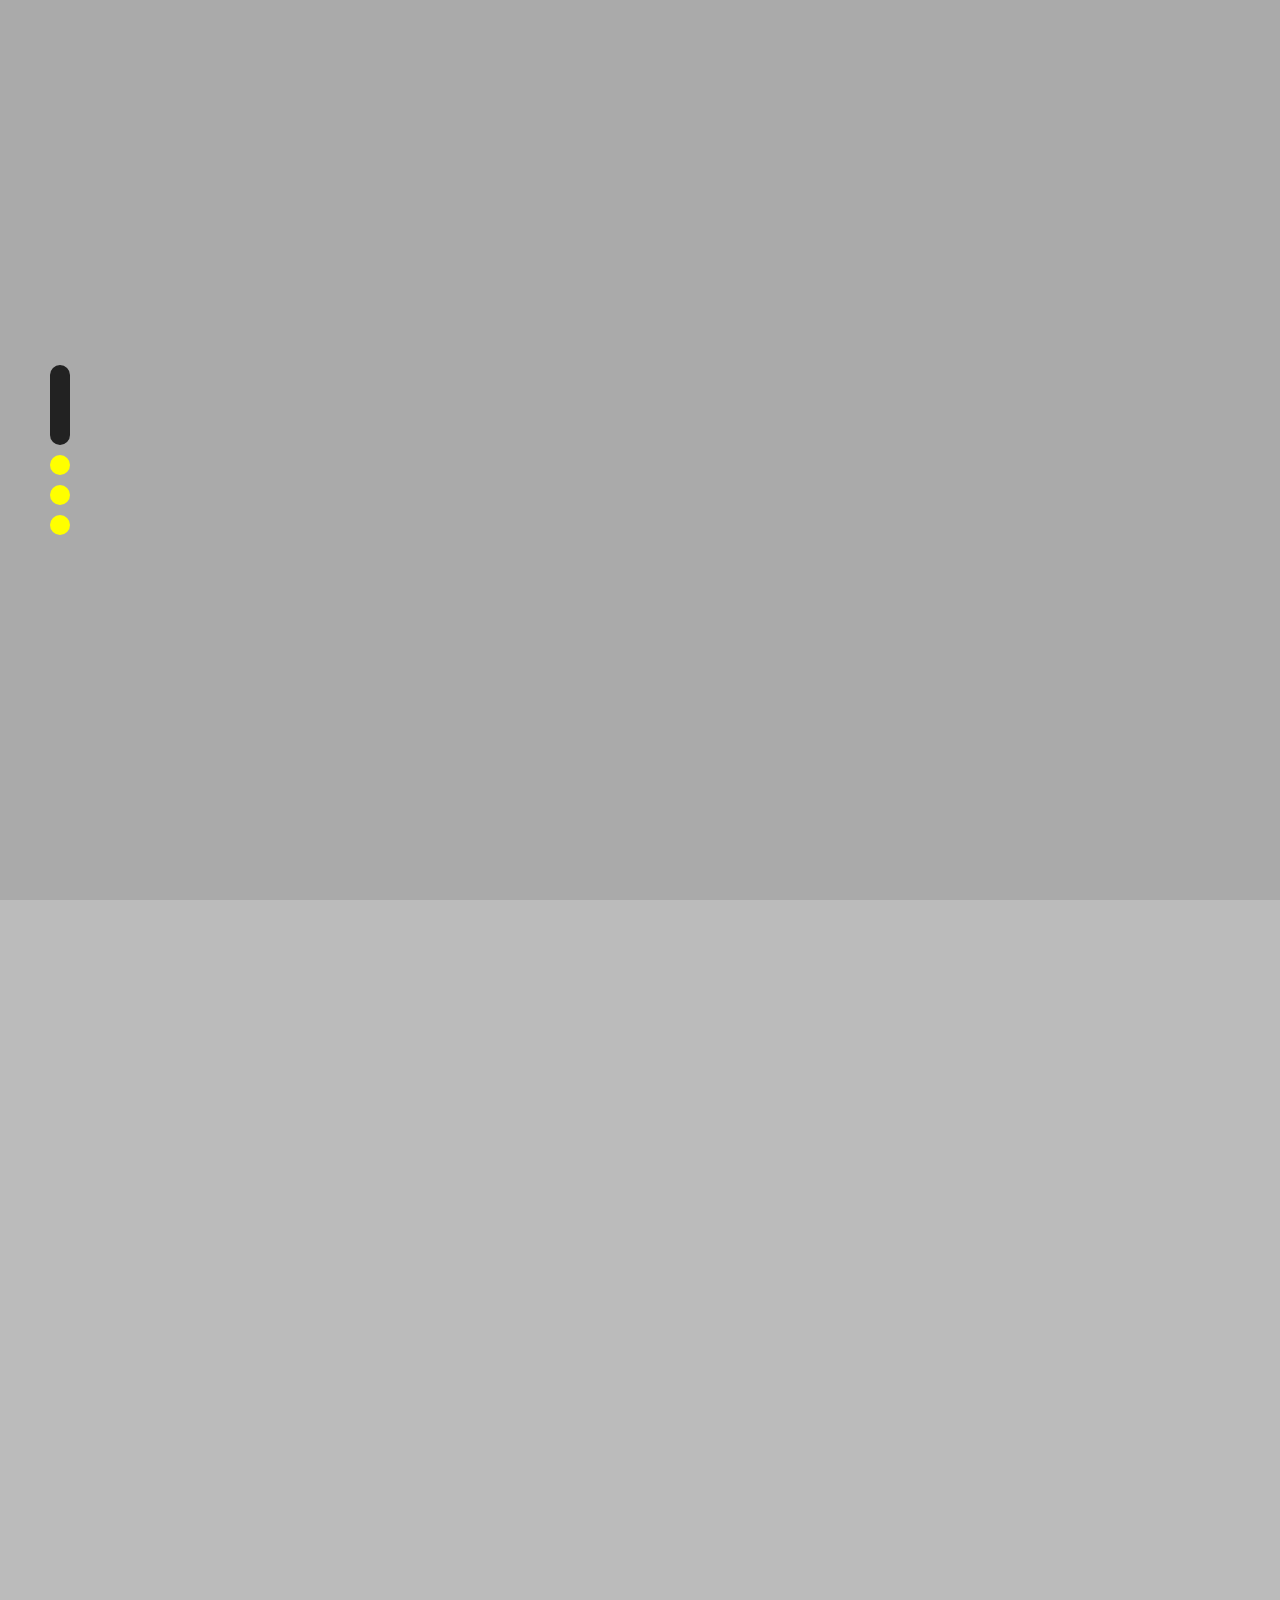
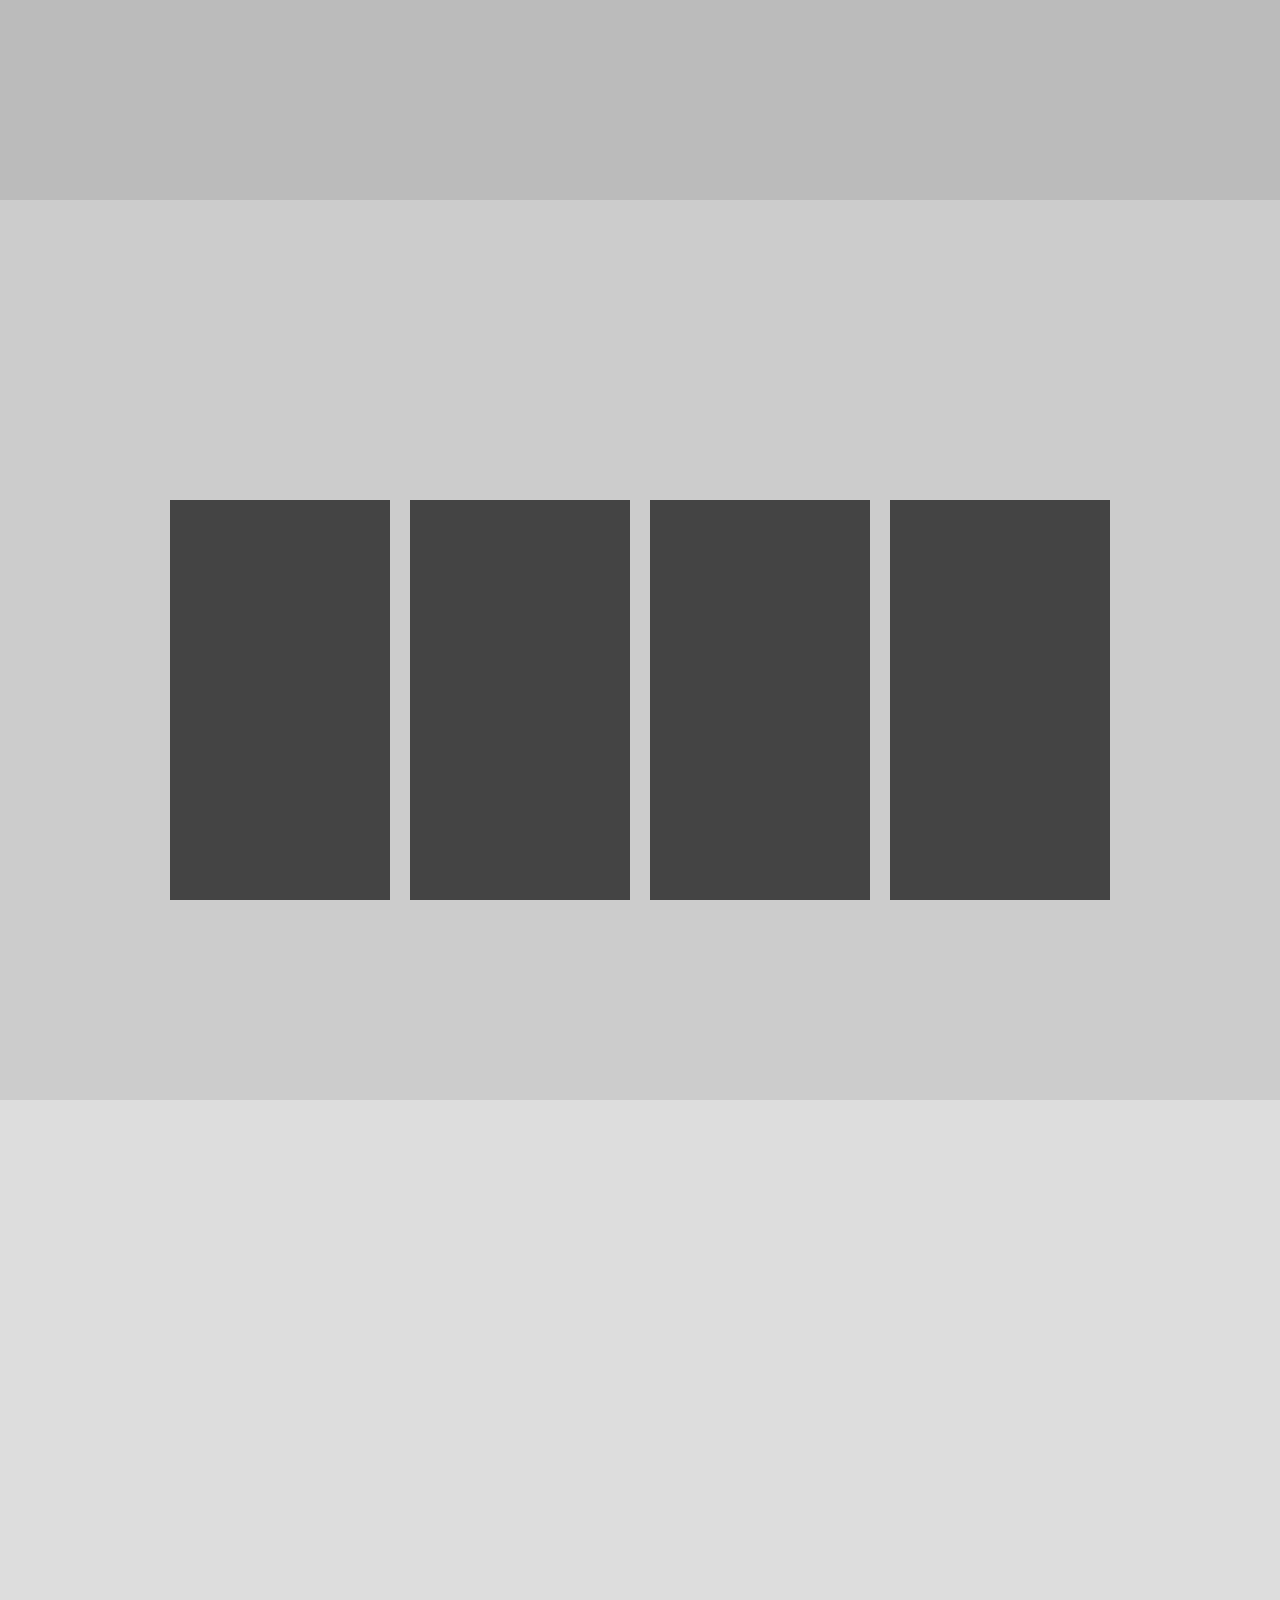
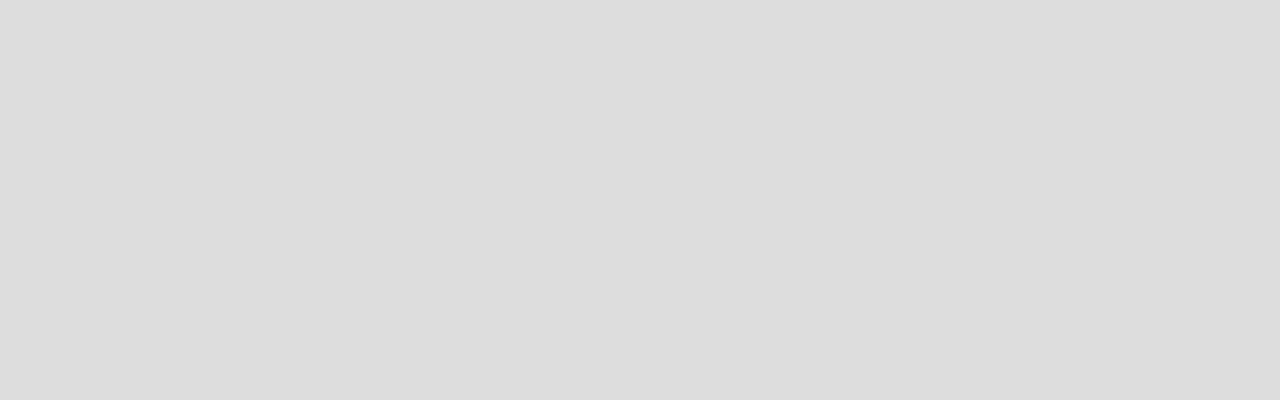
<file: scrollMove.html>
<!DOCTYPE html>
<html lang="ko">
<head>
    <meta charset="UTF-8">
    <meta http-equiv="X-UA-Compatible" content="IE=edge">
    <meta name="viewport" content="width=device-width, initial-scale=1.0">
    <script src="js/jquery-3.7.0.min.js"></script>
    <script type="text/javascript">
        window.onload = function () {
            var elm = "#wrap>div";
            $(elm).each(function (index) {
                // 개별적으로 Wheel 이벤트 적용
                $(this).on("mousewheel DOMMouseScroll", function (e) {
                    e.preventDefault();
                    var delta = 0;
                    if (!event) event = window.event;
                    if (event.wheelDelta) {
                        delta = event.wheelDelta / 120;
                        if (window.opera) delta = -delta;
                    } 
                    else if (event.detail)
                        delta = -event.detail / 3;
                    var moveTop = $(window).scrollTop();
                    var elmSelecter = $(elm).eq(index);
                    // 마우스휠을 위에서 아래로
                    if (delta < 0) {
                        if ($(elmSelecter).next() != undefined) {
                            try{
                                moveTop = $(elmSelecter).next().offset().top;
                            }catch(e){}
                        }
                    // 마우스휠을 아래에서 위로
                    } else {
                        if ($(elmSelecter).prev() != undefined) {
                            try{
                                moveTop = $(elmSelecter).prev().offset().top;
                            }catch(e){}
                        }
                    }
                     
                    // 화면 이동 0.8초(800)
                    $("html,body").stop().animate({
                        scrollTop: moveTop + 'px'
                    }, {
                        duration: 800, complete: function () {
                        }
                    });
                });
            });
        }
    </script>

    <title>풀스크린</title>
    <style>
       
        *{margin:0px; padding:0px;}
        li{list-style:none;}
        a{text-decoration:none; }

        #wrap>div{height:100vh;}
        #box1{background:#aaa;}
        #box2{background:#bbb;  padding-top:100px; box-sizing:border-box; perspective:700px;}
        #box3{background:#ccc;}
        #box4{background:#ddd;}


        #box2 p{width:700px; height:400px; margin:0px auto; background:#444; text-align:center; line-height:400px;
             transform:rotateY(180deg); transition:1s; opacity:0}
        #box2.on p{transform:rotateY(0deg); opacity:1;}

        #box3 ul{width:940px; margin:0px auto; display:flex;}
        #box3 li{width:220px; height:400px;  margin-right:20px; background:#444; transform:translateY(300px); transition:1s;}
        #box3 li:last-child{margin-right:0px;}
        #box3.on li{transform:translateY(150px);}
        #box3 li:nth-of-type(1){transition-delay:0s;}
        #box3 li:nth-of-type(2){transition-delay:0.2s;}
        #box3 li:nth-of-type(3){transition-delay:0.4s;}
        #box3 li:nth-of-type(4){transition-delay:0.6s;}

        #nav{position:fixed; left:50px; top:50%; transform:translateY(-50%);}
        #nav li a{width:20px; height:20px; background:#ff0; border-radius:10px; display:block; margin-bottom:10px;}
        #nav li:last-child a{margin-bottom:0px;}
        #nav li a.on{height:80px; background:#222;}

    </style>
</head>
<body>
    <div id="wrap">
        <div id="box1" class="on"></div>
        <div id="box2" >
            <p>회전합니다</p>
        </div>
        <div id="box3" >
            <ul>
                <li></li>
                <li></li>
                <li></li>
                <li></li>
            </ul>
        </div>
        <div id="box4"></div>
    </div>
    <ul id="nav">
        <li><a href="#box1" class="on"></a></li>
        <li><a href="#box2"></a></li>
        <li><a href="#box3"></a></li>
        <li><a href="#box4"></a></li>
    </ul>
    <script>
        
     
       

        var baseline = -200;
        var pos1 = $("#box1").offset().top+baseline;
        var pos2 = $("#box2").offset().top+baseline;
        var pos3 = $("#box3").offset().top+baseline;
        var pos4 = $("#box4").offset().top+baseline;

        $(window).on("scroll",function(){
            var scroll = $(this).scrollTop();

            if(scroll>=pos1 && scroll<pos2){
                $("#wrap>div").removeClass("on");
                $("#wrap>div").eq(0).addClass("on");
                $("#nav li a").removeClass("on");
                $("#nav li").eq(0).children("a").addClass("on");
            } else if(scroll>=pos2 && scroll<pos3){
                $("#wrap>div").removeClass("on");
                $("#wrap>div").eq(1).addClass("on");
                $("#nav li a").removeClass("on");
                $("#nav li").eq(1).children("a").addClass("on");
            } else if(scroll>=pos3 && scroll<pos4){
                $("#wrap>div").removeClass("on");
                $("#wrap>div").eq(2).addClass("on");
                $("#nav li a").removeClass("on");
                $("#nav li").eq(2).children("a").addClass("on");
            } else

              {
                $("#wrap>div").removeClass("on");
                $("#wrap>div").eq(3).addClass("on");
                $("#nav li a").removeClass("on");
                $("#nav li").eq(3).children("a").addClass("on");
            }

            $("#nav li").on("click",function(){
                target = $(this).children("a").attr("href");
                targetpos = $(target).offset().top;
                movescroll(targetpos);
            });

            function movescroll(targetpos){
                $("html, body").stop().animate({"scrollTop":targetpos},1000);
            }

            
           
           


        });





    </script>
</body>
</html>
</file>
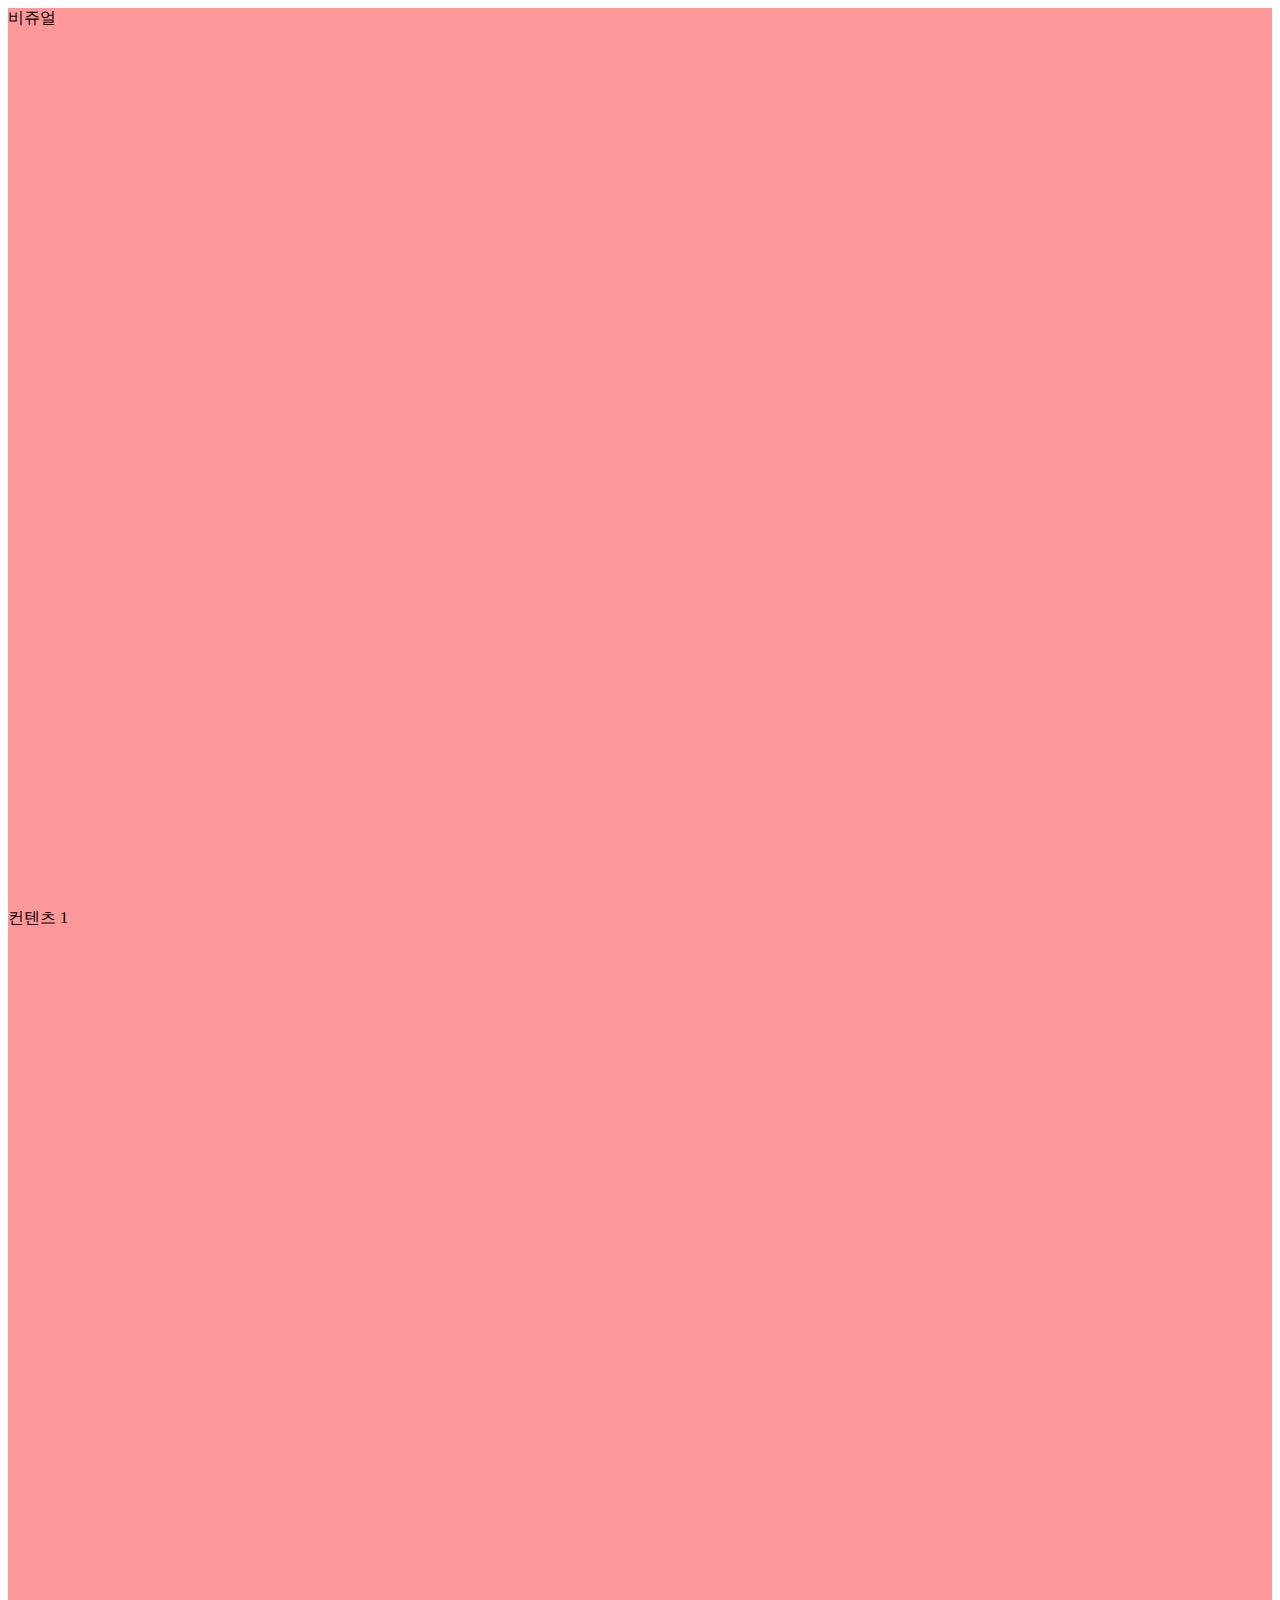
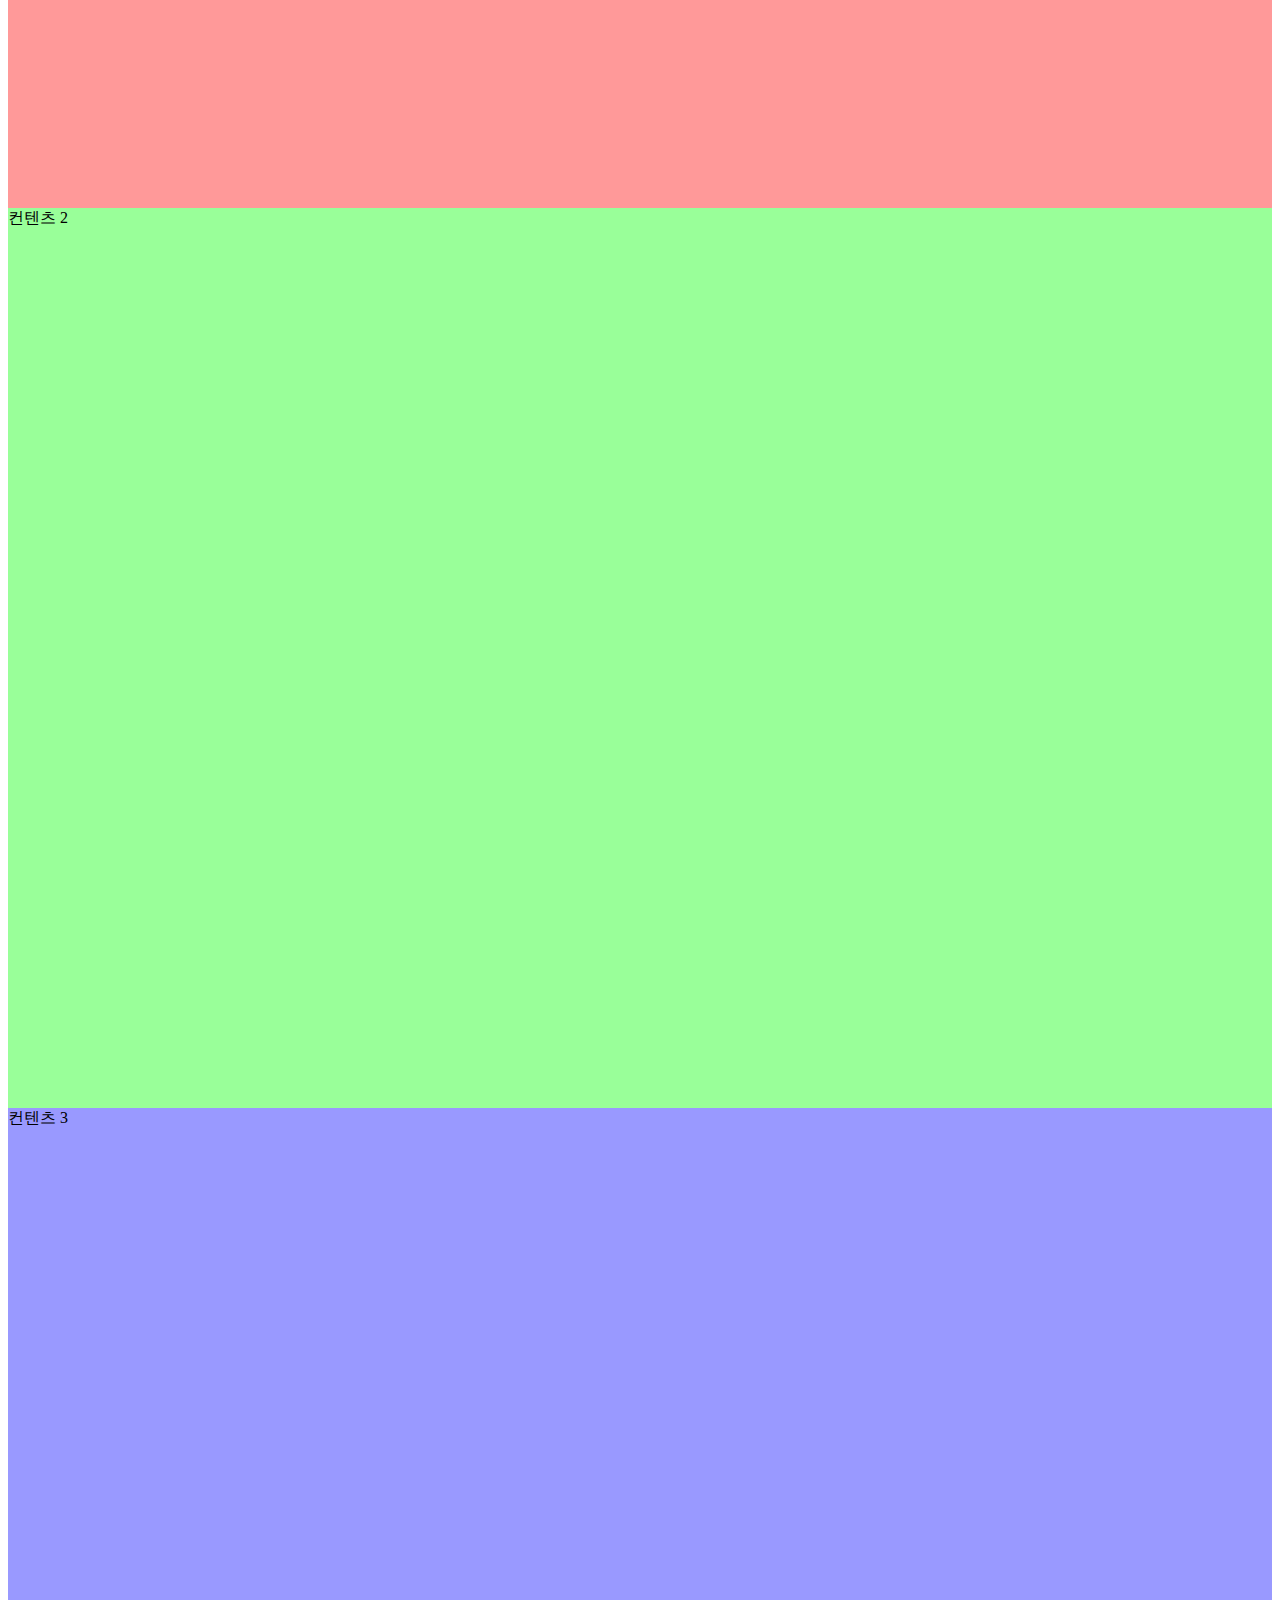
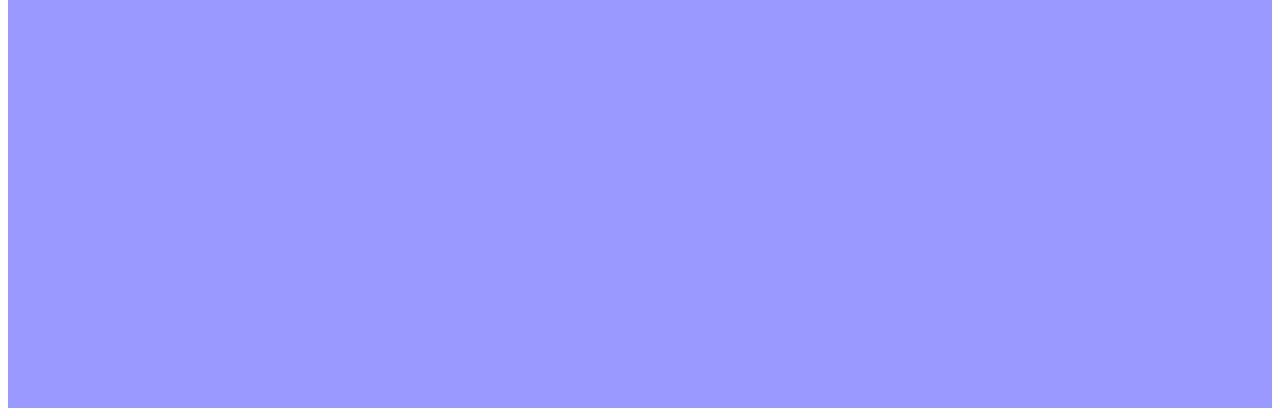
<file: scrolltest.html>
<!DOCTYPE html>
<html lang="en">
<head>
    <meta charset="UTF-8">
    <meta name="viewport" content="width=device-width, initial-scale=1.0">
    <title>Scrolling Web</title>
    <script src="js/jquery-3.7.0.min.js"></script>
    <script type="text/javascript">
        window.onload = function () {
            var elm = ".move";
            $(elm).each(function (index) {
                // 개별적으로 Wheel 이벤트 적용
                $(this).on("mousewheel DOMMouseScroll", function (e) {
                    e.preventDefault();
                    var delta = 0;
                    if (!event) event = window.event;
                    if (event.wheelDelta) {
                        delta = event.wheelDelta / 120;
                        if (window.opera) delta = -delta;
                    } 
                    else if (event.detail)
                        delta = -event.detail / 3;
                    var moveTop = $(window).scrollTop();
                    var elmSelecter = $(elm).eq(index);
                    // 마우스휠을 위에서 아래로
                    if (delta < 0) {
                        if ($(elmSelecter).next() != undefined) {
                            try{
                                moveTop = $(elmSelecter).next().offset().top;
                            }catch(e){}
                        }
                    // 마우스휠을 아래에서 위로
                    } else {
                        if ($(elmSelecter).prev() != undefined) {
                            try{
                                moveTop = $(elmSelecter).prev().offset().top;
                            }catch(e){}
                        }
                    }
                     
                    // 화면 이동 0.8초(800)
                    $("html,body").stop().animate({
                        scrollTop: moveTop + 'px'
                    }, {
                        duration: 800, complete: function () {
                        }
                    });
                });
            });
        }
    </script>
    <style>
        
        #visual,#con1,#con2,#con3{
            width: 100%;
            height: 100vh;
            overflow:hidden;
            box-sizing: border-box;
            
        }
        #visual {
            background-color: #ff9999;
        }
        #con1 {
            background-color: #ff9999;
        }
        #con2 {
            background-color: #99ff99;
        }
        #con3 {
            background-color: #9999ff;
        }
    </style>
</head>
<body>

    <div id="visual" class='move'>
        비쥬얼
    </div>
        
            <div id="con1" class='move'>
                컨텐츠 1
            </div>
            <div id="con2" class='move'>
                컨텐츠 2
            </div>
            <div id="con3" class='move'>
                컨텐츠 3
            </div>
       


    
</body>
</html>
</file>
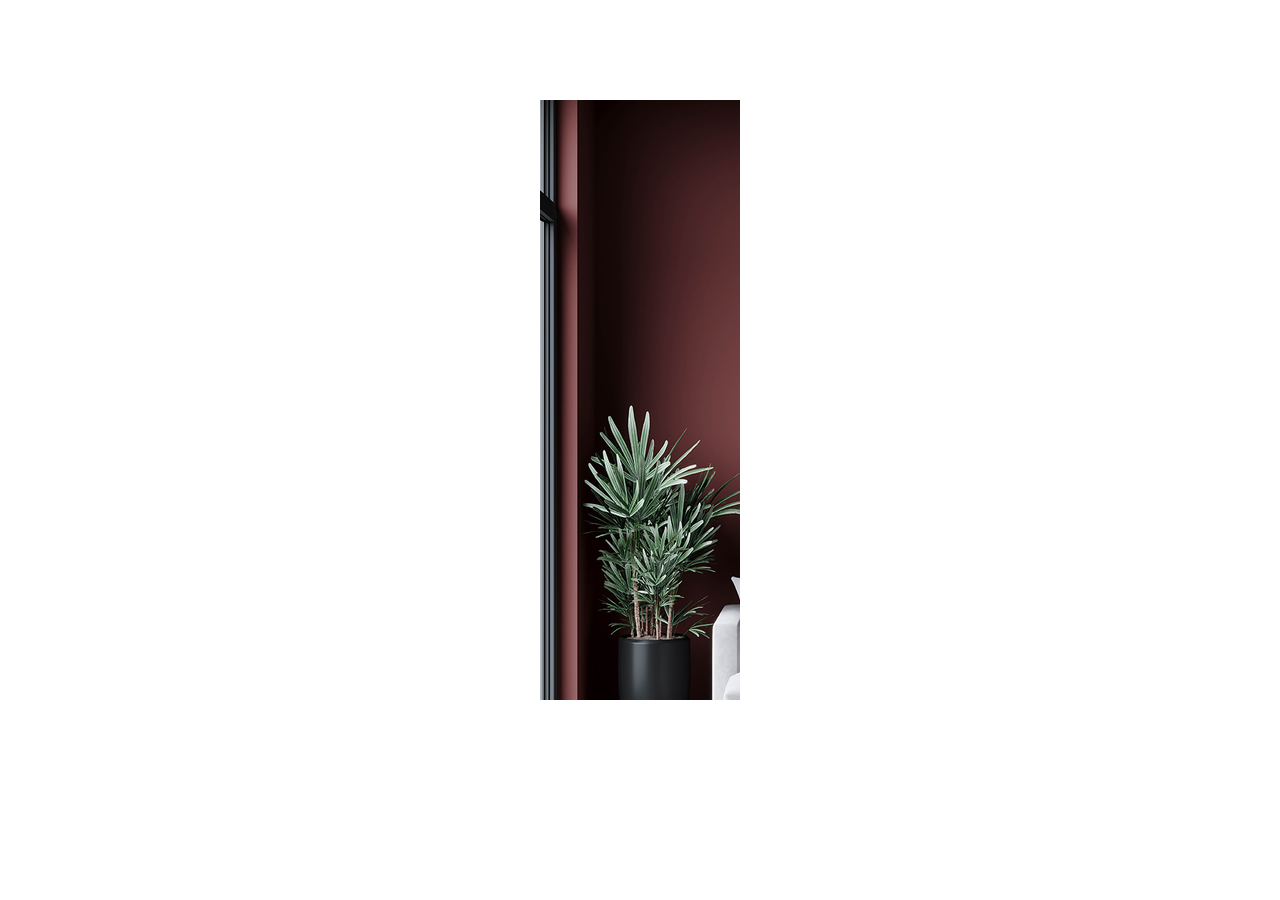
<file: test.html>
<!DOCTYPE html>
<html lang="en">
  <head>
    <meta charset="UTF-8" />
    <meta name="viewport" content="width=device-width, initial-scale=1.0" />
    <style>
      * {
        margin: 0px;
        padding: 0px;
        box-sizing: border-box;
      }
      /*
      .wrap {
        width: 100%;
        height: 100vh;
        display: flex;
        justify-content: center;
        align-items: center;
      }
      .box_wrap {
        
        position: relative;
        top: 20%;
        left: 20%;

        transform-style: preserve-3d;
        
        position: absolute;
        cursor: grab;
        user-select: none;
      }
      .box_wrap div {
        width: 500px;
        height: 500px;

        transition: 1s;
        transform: rotateY(0deg);
        position: absolute;
        background: #ccc;
        border: 1px solid #000;

        border-radius: 50%;
      }
      .box_wrap .top,
      .box_wrap .bottom {
        transform: rotateX(90deg);
      }
      .box_wrap .left {
        transform: rotateY(90deg);
      }
      .box_wrap .right {
        transform: rotateY(90deg);
      }
      .box_wrap .front {
        transform: translateZ(0px);

        z-index: 1;
        opacity: 0;
      }
      .box_wrap .back {
        

        background: orange;
      }
      .top {
        
        transform: rotateY(90deg);
      }*/

      .container {
        perspective: 1000px;
        perspective-origin: 50% 50%;
        width: 200px;
        height: 200px;
        margin: 100px auto;
      }
      .box_wrap {
        width: 100%;
        height: 100%;
        position: relative;
        transform-style: preserve-3d;

        /* perspective: 1000px;
        perspective-origin: 50% 50%; */
        /* animation: spin 5s linear infinite; */
      }

      .box_wrap div {
        position: absolute;

        /* border: 2px solid black; */
        opacity: 1;
        display: flex;
        align-items: center;
        justify-content: center;
        font-size: 24px;
        font-weight: bold;
      }
      .box_wrap div:hover {
        opacity: 1;
      }
      .box_wrap .top,
      .bottom {
        width: 200px;
        height: 200px;
      }
      .box_wrap .front,
      .back,
      .left,
      .right {
        width: 200px;
        height: 600px;
      }

      .front {
        transform: translateZ(100px);
        background: url(img/con3_1.png);
        /* background-color: #3498db; */
      }
      .back {
        transform: rotateY(180deg) translateZ(100px);
        background: url(img/con3_2.png);
        /* background-color: #e74c3c; */
      }
      .right {
        transform: rotateY(90deg) translateZ(100px);
        background: url(img/con3_3.png);
        /* background-color: #27ae60; */
      }
      .left {
        transform: rotateY(-90deg) translateZ(100px);
        background: url(img/con3_5.png);
        /* background-color: #f1c40f; */
      }
      .top {
        transform: rotateX(90deg) translateZ(100px);
        background-color: #9b59b6;
      }
      .bottom {
        transform: rotateX(-90deg) translateZ(500px);
        background-color: #f39c12;
      }

      /* @keyframes spin {
            0% { transform: rotateX(0deg) rotateY(0deg); }
            100% { transform: rotateX(360deg) rotateY(360deg); }
        } */
    </style>
  </head>
  <body>
    <div class="container">
      <div class="wrap">
        <div class="box_wrap" id="rotatingBox">
          <div class="top"></div>
          <div class="bottom"></div>
          <div class="left"></div>
          <div class="right"></div>
          <div class="front"></div>
          <div class="back"></div>
        </div>
      </div>
    </div>

    <script>
      const rotatingBox = document.getElementById("rotatingBox");
      let isDragging = false;
      let initialX, initialY;

      rotatingBox.addEventListener("mousedown", (e) => {
        isDragging = true;
        initialX = e.clientX;
        initialY = e.clientY;
        rotatingBox.style.cursor = "grabbing";
      });

      document.addEventListener("mousemove", (e) => {
        if (isDragging) {
          const deltaX = e.clientX - initialX;
          const deltaY = e.clientY - initialY;

          const rotationX = deltaY / 5; // Y 축 주위 회전
          const rotationY = deltaX / 5; // X 축 주위 회전

          rotatingBox.style.transform = `rotateY(${rotationY}deg)`;
          //   rotatingBox.style.transform = `rotateX(${rotationX}deg) rotateY(${rotationY}deg)`;
        }
      });

      document.addEventListener("mouseup", () => {
        isDragging = false;
        rotatingBox.style.cursor = "grab";
      });
    </script>
  </body>
</html>
</file>
